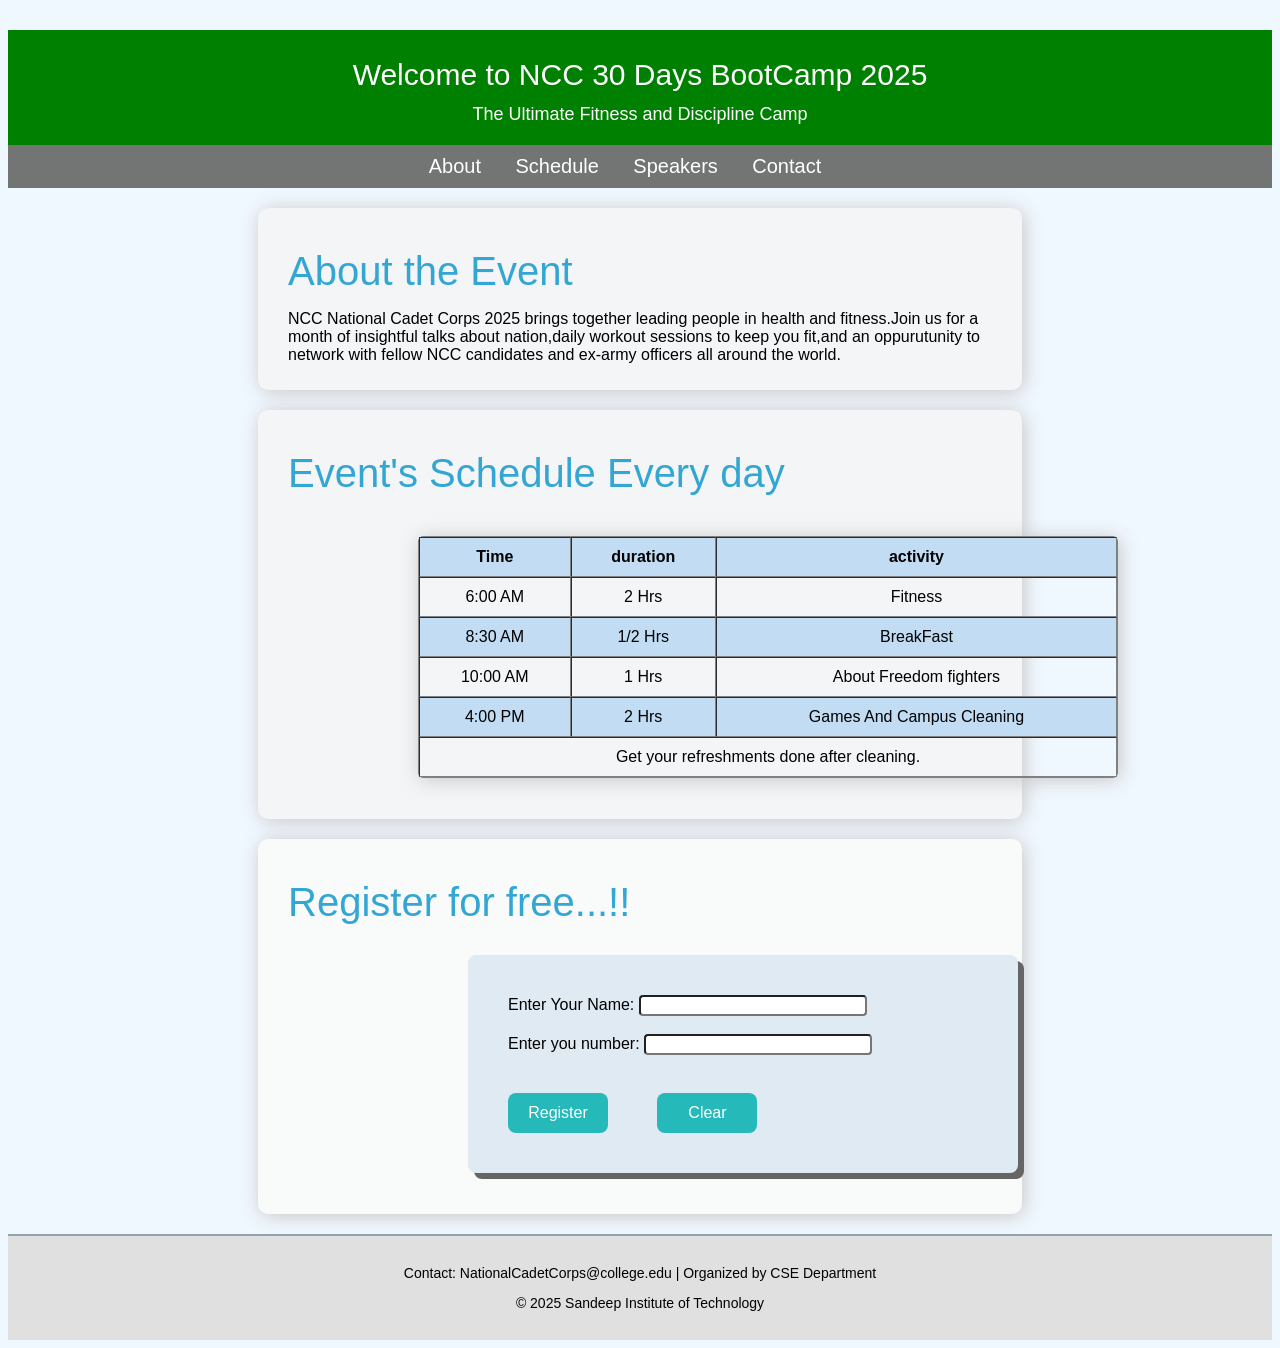
<file: index.html>
<!DOCTYPE html>
<html lang="en">
<head>
    <meta charset="UTF-8">
    <meta name="viewport" content="width=device-width, initial-scale=1.0">
    <link rel="stylesheet" href="style.css">
    <title>GFG</title>
</head>
<body>
    <div class="heading">
        <p>Welcome to NCC 30 Days BootCamp 2025</p>
        <p>The Ultimate Fitness and Discipline Camp</p>
    </div>
    <div class="tags">
     <a href="#">About</a>
     <a href="#">Schedule</a>
     <a href="#">Speakers</a>
     <a href="#">Contact</a>
    </div>
    <div class="about">
        <p>About the Event</p>
        <p>NCC National Cadet Corps 2025 brings together leading people in health and fitness.Join us for a month of insightful talks about nation,daily workout sessions to keep you fit,and  an oppurutunity to network with fellow NCC candidates and ex-army officers all around the world.</p>
    </div>
    <div class="Schedule">
        <p>Event's Schedule Every day</p>
        <table border="2px"  cellpadding="10px" cellspacing="0" style=" text-align: center;">
            <tr>
                <th>Time</th>
                <th>duration</th>
                <th>activity</th>
            </tr>
            <tr>
                <td>6:00 AM</td>
                <td>2 Hrs</td>
                <td>Fitness</td>
            </tr>
            <tr>
                <td>8:30 AM</td>
                <td>1/2 Hrs</td>
                <td>BreakFast</td>
            </tr>
            <tr>
                <td>10:00 AM</td>
                <td>1 Hrs</td>
                <td>About Freedom fighters</td>
            </tr>
            <tr>
                <td>4:00 PM</td>
               <td>2 Hrs</td>
                <td>Games And Campus Cleaning</td>
            </tr>
            <tr >
                 <td colspan="3">Get your refreshments done after cleaning.</td>
  </tr>
        </table>
    </div>
    <div class="register">
        <p>Register for free...!!</p>
        <form>
            <label for="name">Enter Your Name:</label>
            <input type="text" id="name" name="username">
            <br><br>
            <label for="mobile">Enter you number:</label>
            <input type="number" id="mobile" name="usernumber">
            <br><br>
            <button href="#" type="submit"> Register</button>
            <button href="#" type="reset">Clear</button>
        </form>
    </div>
     <footer>
      <p>Contact:  NationalCadetCorps@college.edu | Organized by CSE Department</p>  
      <p>&copy; 2025 Sandeep Institute of Technology</p> 
    </footer>
</body>
</html>
</file>
<file: style.css>
body{
    background-color: aliceblue;
    font-family:Verdana, Geneva, Tahoma, sans-serif ;
}
.heading{
  background-color: green;
  color:white;
  text-align: center;
  height: 100px;
      /* padding-top: 8px; */
      padding-bottom: 15px;
}
.heading p:nth-child(1){
    font-size: 30px;
    margin-bottom: 0%;
          padding-top: 28px;

}
.heading p:nth-child(2){
    font-size: 18px; 
    margin-top: 12px; 
}
.tags{
    background-color: rgba(112, 113, 113, 0.977);
   height: 33px;
   text-align: center;
   padding-top: 10px;
   
}
.tags a{
    color: white;
    text-decoration: none;
    margin-right: 30px;
    padding-top:5px  ;
    font-size: 20px;
    /* margin-bottom: 0px; */

}
.tags a:hover{
    text-transform: uppercase;
    background-color: rgb(16, 0, 239);
    border: 5px solid rgb(4, 17, 199);
    border-radius: 100px;
    color:white;
}
.about{
  background-color:rgb(244, 245, 246);
  padding: 1px 30px;
  margin:20px 250px;
  border-radius: 10px;
  box-shadow: 2px  2px 20px rgb(198, 198, 198);
}
.about p:nth-child(1){
  font-size: 40px;
  color:rgb(51, 166, 212);
  margin-bottom: 10px;  
}
.about p:nth-child(2){
  margin-bottom: 25px;  
  /* margin-left: 20px; */
  /* padding-left: 20px; */
}
.Schedule{
      background-color:rgb(244, 245, 246);
  padding: 1px 30px;
  margin:20px 250px;
  border-radius: 10px;
box-shadow: 2px  2px 20px rgb(198, 198, 198);
}
.Schedule p{
   font-size: 40px;
  color:rgb(51, 166, 212);
  margin-bottom: 40px; 
}
.Schedule table{
margin-bottom: 40px;
margin-left:130px;
width: 700px;
border:1px solid grey;
border-radius: 5px;
box-shadow: 2px  2px 20px rgb(198, 198, 198);
}
.Schedule table tr:nth-child(odd){
background-color: rgb(193, 220, 243);
}
/*.Schedule table tr:nth-child(6){
background-color: rgb(190, 207, 222);
}*/
.register{
      background-color:rgb(249, 251, 251);
  padding: 1px 30px;
  margin:20px 250px;
  border-radius: 10px;
box-shadow: 2px  2px 20px rgb(198, 198, 198);
}
.register p{
   font-size: 40px;
  color:rgb(51, 166, 212);
  margin-bottom: 30px; 
}
.register form{
margin-bottom: 40px;
margin-left:180px;
width: 470px;
/* border:4px solid rgb(117, 165, 177); */
border-radius: 8px;
box-shadow: 6px  6px  rgb(101, 101, 101);
padding: 40px;
background-color:  rgb(224, 234, 243);
}
label{
    width: 900px;
    font-weight: strong;
}
input[type="text"],
input[type="number"]{
    width: 220px;
    border-radius: 4px;
}
input[type="number"]{
    margin-bottom: 20px;
}
button[type="submit"],
button[type="reset"]{
    width: 100px;
    height: 40px;
    margin-right: 45px;
    font-size: 16px;
    border-radius: 8px;
    border: none;
    color: white;
    cursor: pointer;
    background-color: rgb(37, 185, 185);
}
button:hover{
    text-decoration: dashed;
     background-color: rgb(23, 98, 98);
}
footer {
  background-color: #e0e0e0;
  padding: 15px;
  text-align: center;
  font-size: 14px;
  border-top: 2px solid #90a4ae;
  margin-top: 20px;
}
</file>
<file: homepage.css>
body{
    background-color: aliceblue;
    font-family:Verdana, Geneva, Tahoma, sans-serif ;
}
.heading{
  background-color: green;
  color:white;
  text-align: center;
  height: 100px;
      /* padding-top: 8px; */
      padding-bottom: 15px;
}
.heading p:nth-child(1){
    font-size: 30px;
    margin-bottom: 0%;
          padding-top: 28px;

}
.heading p:nth-child(2){
    font-size: 18px; 
    margin-top: 12px; 
}
.tags{
    background-color: rgba(112, 113, 113, 0.977);
   height: 33px;
   text-align: center;
   padding-top: 10px;
   
}
.tags a{
    color: white;
    text-decoration: none;
    margin-right: 30px;
    padding-top:5px  ;
    font-size: 20px;
    /* margin-bottom: 0px; */

}
.tags a:hover{
    text-transform: uppercase;
    background-color: rgb(16, 0, 239);
    border: 5px solid rgb(4, 17, 199);
    border-radius: 100px;
    color:white;
}
.about{
  background-color:rgb(244, 245, 246);
  padding: 1px 30px;
  margin:20px 250px;
  border-radius: 10px;
  box-shadow: 2px  2px 20px rgb(198, 198, 198);
}
.about p:nth-child(1){
  font-size: 40px;
  color:rgb(51, 166, 212);
  margin-bottom: 10px;  
}
.about p:nth-child(2){
  margin-bottom: 25px;  
  /* margin-left: 20px; */
  /* padding-left: 20px; */
}
.Schedule{
      background-color:rgb(244, 245, 246);
  padding: 1px 30px;
  margin:20px 250px;
  border-radius: 10px;
box-shadow: 2px  2px 20px rgb(198, 198, 198);
}
.Schedule p{
   font-size: 40px;
  color:rgb(51, 166, 212);
  margin-bottom: 40px; 
}
.Schedule table{
margin-bottom: 40px;
margin-left:130px;
width: 700px;
border:1px solid grey;
border-radius: 5px;
box-shadow: 2px  2px 20px rgb(198, 198, 198);
}
.Schedule table tr:nth-child(odd){
background-color: rgb(193, 220, 243);
}
/*.Schedule table tr:nth-child(6){
background-color: rgb(190, 207, 222);
}*/
.register{
      background-color:rgb(249, 251, 251);
  padding: 1px 30px;
  margin:20px 250px;
  border-radius: 10px;
box-shadow: 2px  2px 20px rgb(198, 198, 198);
}
.register p{
   font-size: 40px;
  color:rgb(51, 166, 212);
  margin-bottom: 30px; 
}
.register form{
margin-bottom: 40px;
margin-left:180px;
width: 470px;
/* border:4px solid rgb(117, 165, 177); */
border-radius: 8px;
box-shadow: 6px  6px  rgb(101, 101, 101);
padding: 40px;
background-color:  rgb(224, 234, 243);
}
label{
    width: 900px;
    font-weight: strong;
}
input[type="text"],
input[type="number"]{
    width: 220px;
    border-radius: 4px;
}
input[type="number"]{
    margin-bottom: 20px;
}
button[type="submit"],
button[type="reset"]{
    width: 100px;
    height: 40px;
    margin-right: 45px;
    font-size: 16px;
    border-radius: 8px;
    border: none;
    color: white;
    cursor: pointer;
    background-color: rgb(37, 185, 185);
}
button:hover{
    text-decoration: dashed;
     background-color: rgb(23, 98, 98);
}
footer {
  background-color: #e0e0e0;
  padding: 15px;
  text-align: center;
  font-size: 14px;
  border-top: 2px solid #90a4ae;
  margin-top: 20px;
}
</file>
